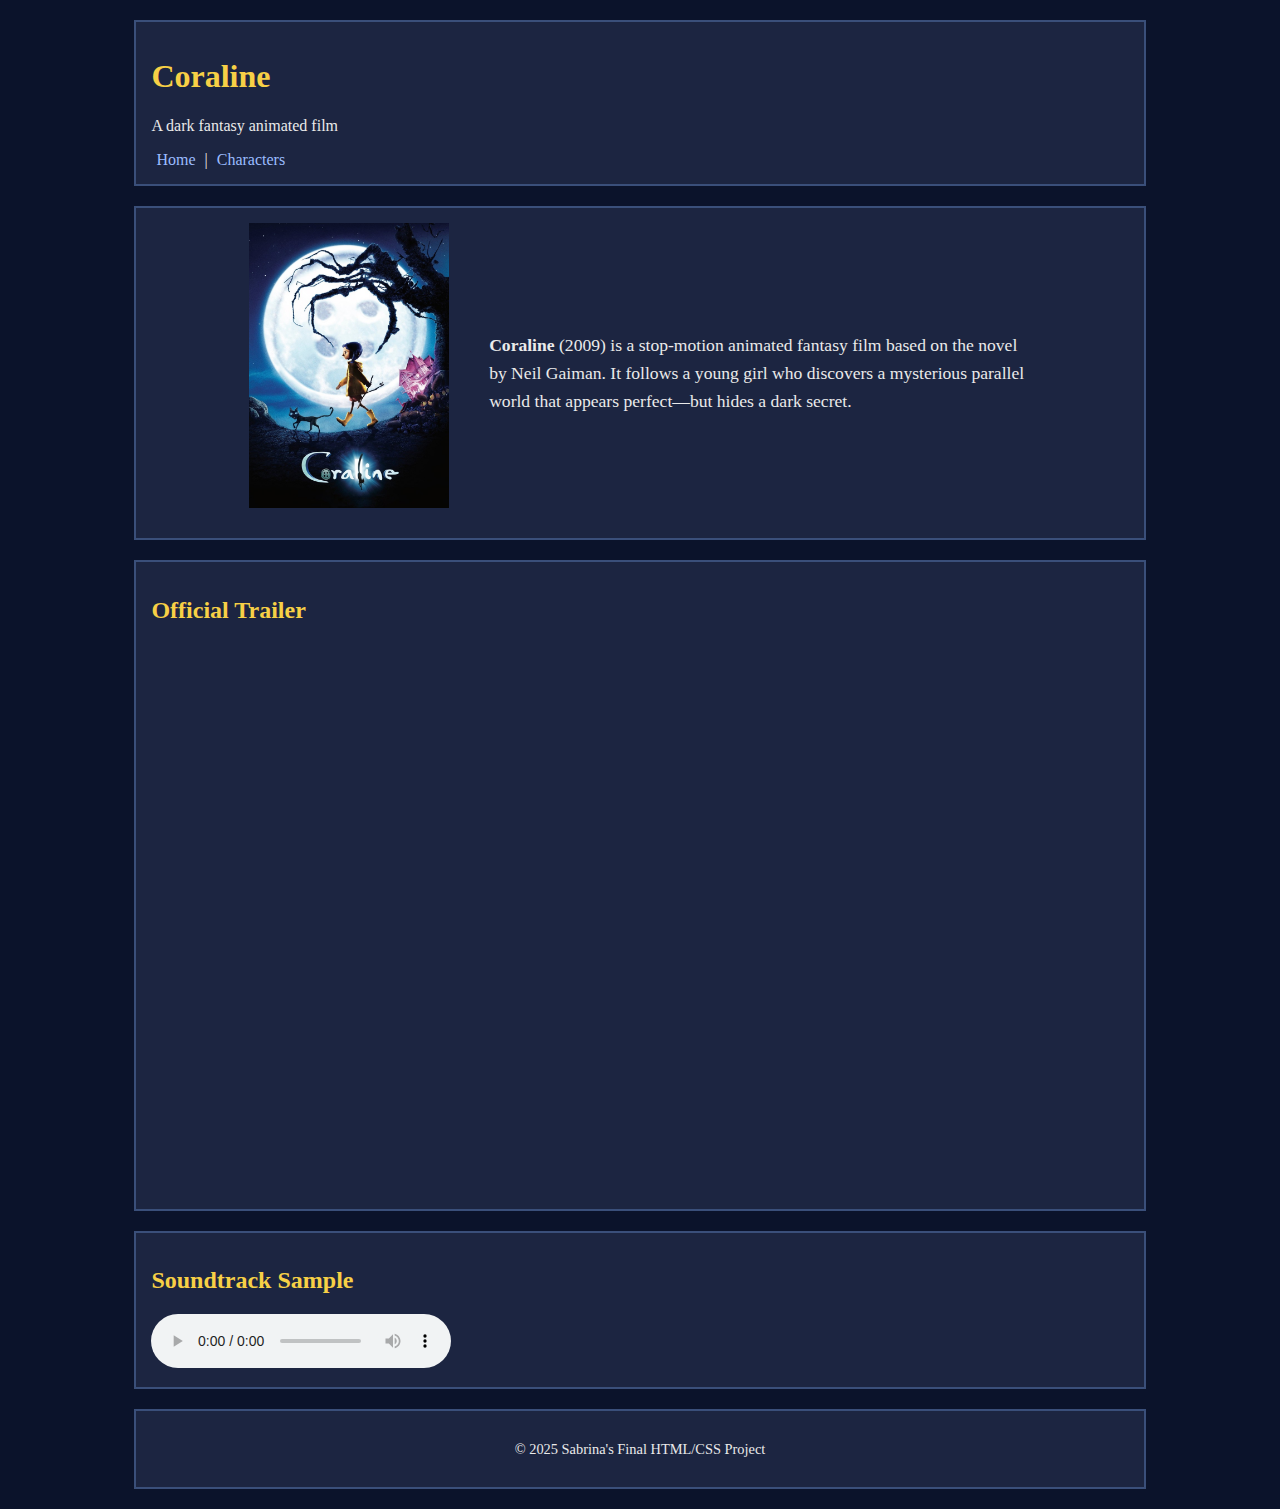
<file: index.html>
<!DOCTYPE html>
<html lang="en">
<head>
    <meta charset="UTF-8">
    <title>Coraline (2009)</title>
    <link rel="stylesheet" href="sabrinat_style.css">
</head>
<body>

<div class="container">
    <header class="box">
        <h1>Coraline</h1>
        <p class="tagline">A dark fantasy animated film</p>
        <nav>
            <a href="sabrinat_index.html">Home</a> |
            <a href="sabrinat_characters.html">Characters</a>
        </nav>
    </header>

    <section class="box">
    <div class="poster-wrapper poster-flex">
        <img src="images/coraline_poster.png" alt="Coraline movie poster" class="poster">

        <p>
            <strong>Coraline</strong> (2009) is a stop-motion animated fantasy film based on the novel by Neil Gaiman.
            It follows a young girl who discovers a mysterious parallel world that appears perfect—but hides a dark secret.
        </p>
    </div>
    </section>

    <section class="box">
    <h2>Official Trailer</h2>

    <div class="video-wrapper">
        <iframe 
            src="https://www.youtube-nocookie.com/embed/m9bOpeuvNwY"
            title="Coraline Official Trailer"
            frameborder="0"
            allow="accelerometer; autoplay; clipboard-write; encrypted-media; gyroscope; picture-in-picture"
            allowfullscreen>
        </iframe>
    </div>
    </section>

    <section class="box">
        <h2>Soundtrack Sample</h2>
        <audio controls>
            <source src="https://archive.org/download/CoralineSoundtrack/Coraline.mp3" type="audio/mpeg">
            Your browser does not support the audio element.
        </audio>
    </section>

    <footer class="box footer">
        <p>© 2025 Sabrina's Final HTML/CSS Project</p>
    </footer>
</div>

</body>
</html>
</file>
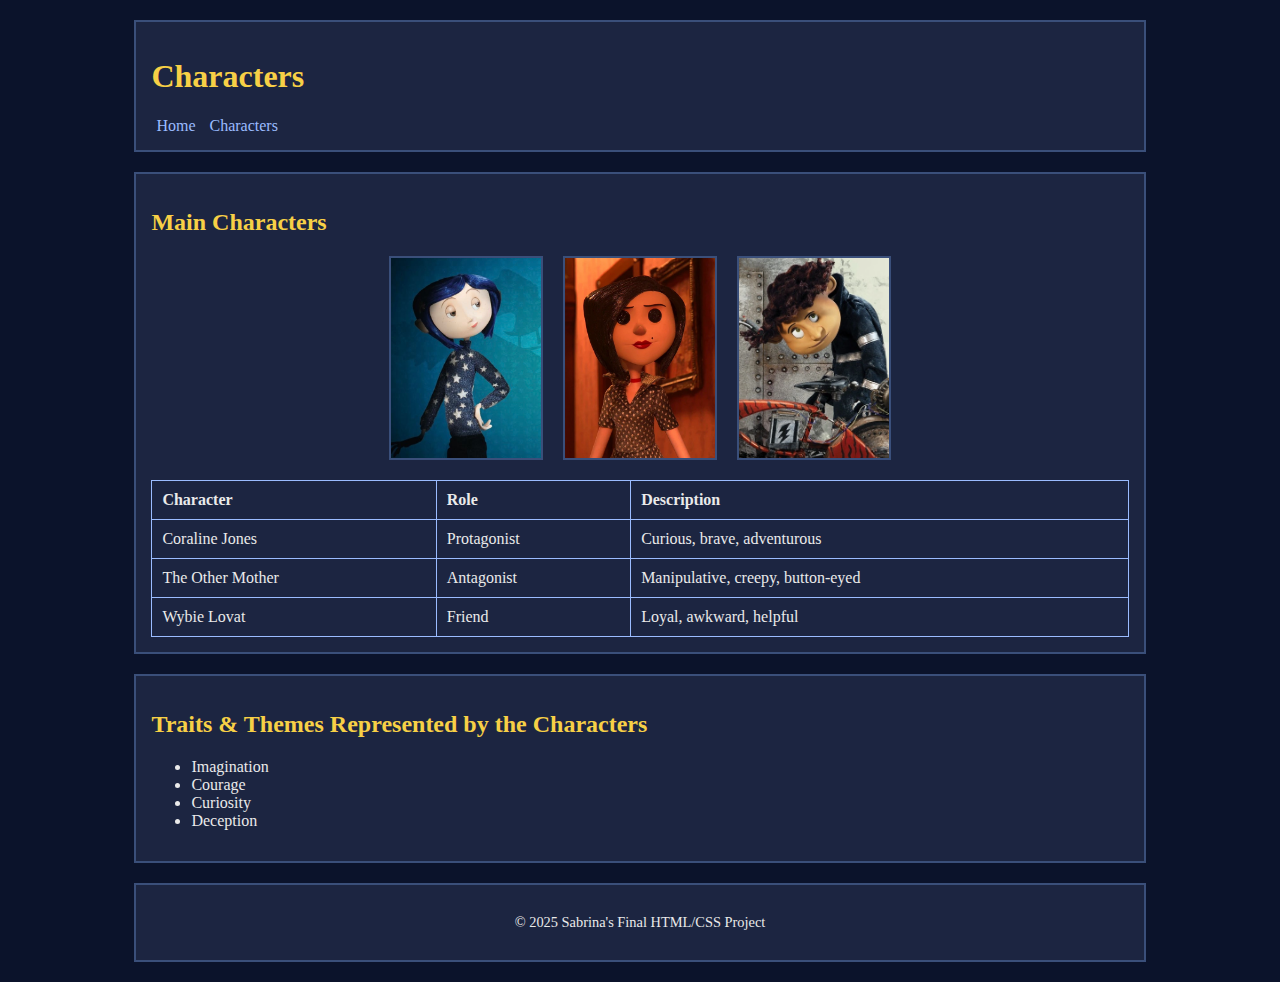
<file: sabrinat_characters.html>
<!DOCTYPE html>
<html lang="en">
<head>
    <meta charset="UTF-8">
    <title>Coraline Characters</title>
    <link rel="stylesheet" href="sabrinat_style.css">
</head>
<body>

<div class="container">
    <header class="box">
        <h1>Characters</h1>
        <nav>
          <a href="./">Home</a>
          <a href="sabrinat_characters.html">Characters</a>
        </nav>
    </header>

    <section class="box">
        <h2>Main Characters</h2>
         <div class="character-images">
            <img src="images/coraline.png" alt="Coraline Jones">
            <img src="images/other_mother.png" alt="The Other Mother">
            <img src="images/wybie.png" alt="Wybie Lovat">
        </div>
        <table>
            <tr>
                <th>Character</th>
                <th>Role</th>
                <th>Description</th>
            </tr>
            <tr>
                <td>Coraline Jones</td>
                <td>Protagonist</td>
                <td>Curious, brave, adventurous</td>
            </tr>
            <tr>
                <td>The Other Mother</td>
                <td>Antagonist</td>
                <td>Manipulative, creepy, button-eyed</td>
            </tr>
            <tr>
                <td>Wybie Lovat</td>
                <td>Friend</td>
                <td>Loyal, awkward, helpful</td>
            </tr>
        </table>
    </section>

    <section class="box">
        <h2>Traits & Themes Represented by the Characters</h2>
        <ul>
            <li>Imagination</li>
            <li>Courage</li>
            <li>Curiosity</li>
            <li>Deception</li>
        </ul>
    </section>

    <footer class="box footer">
        <p>© 2025 Sabrina's Final HTML/CSS Project</p>
    </footer>
</div>

</body>
</html>
</file>
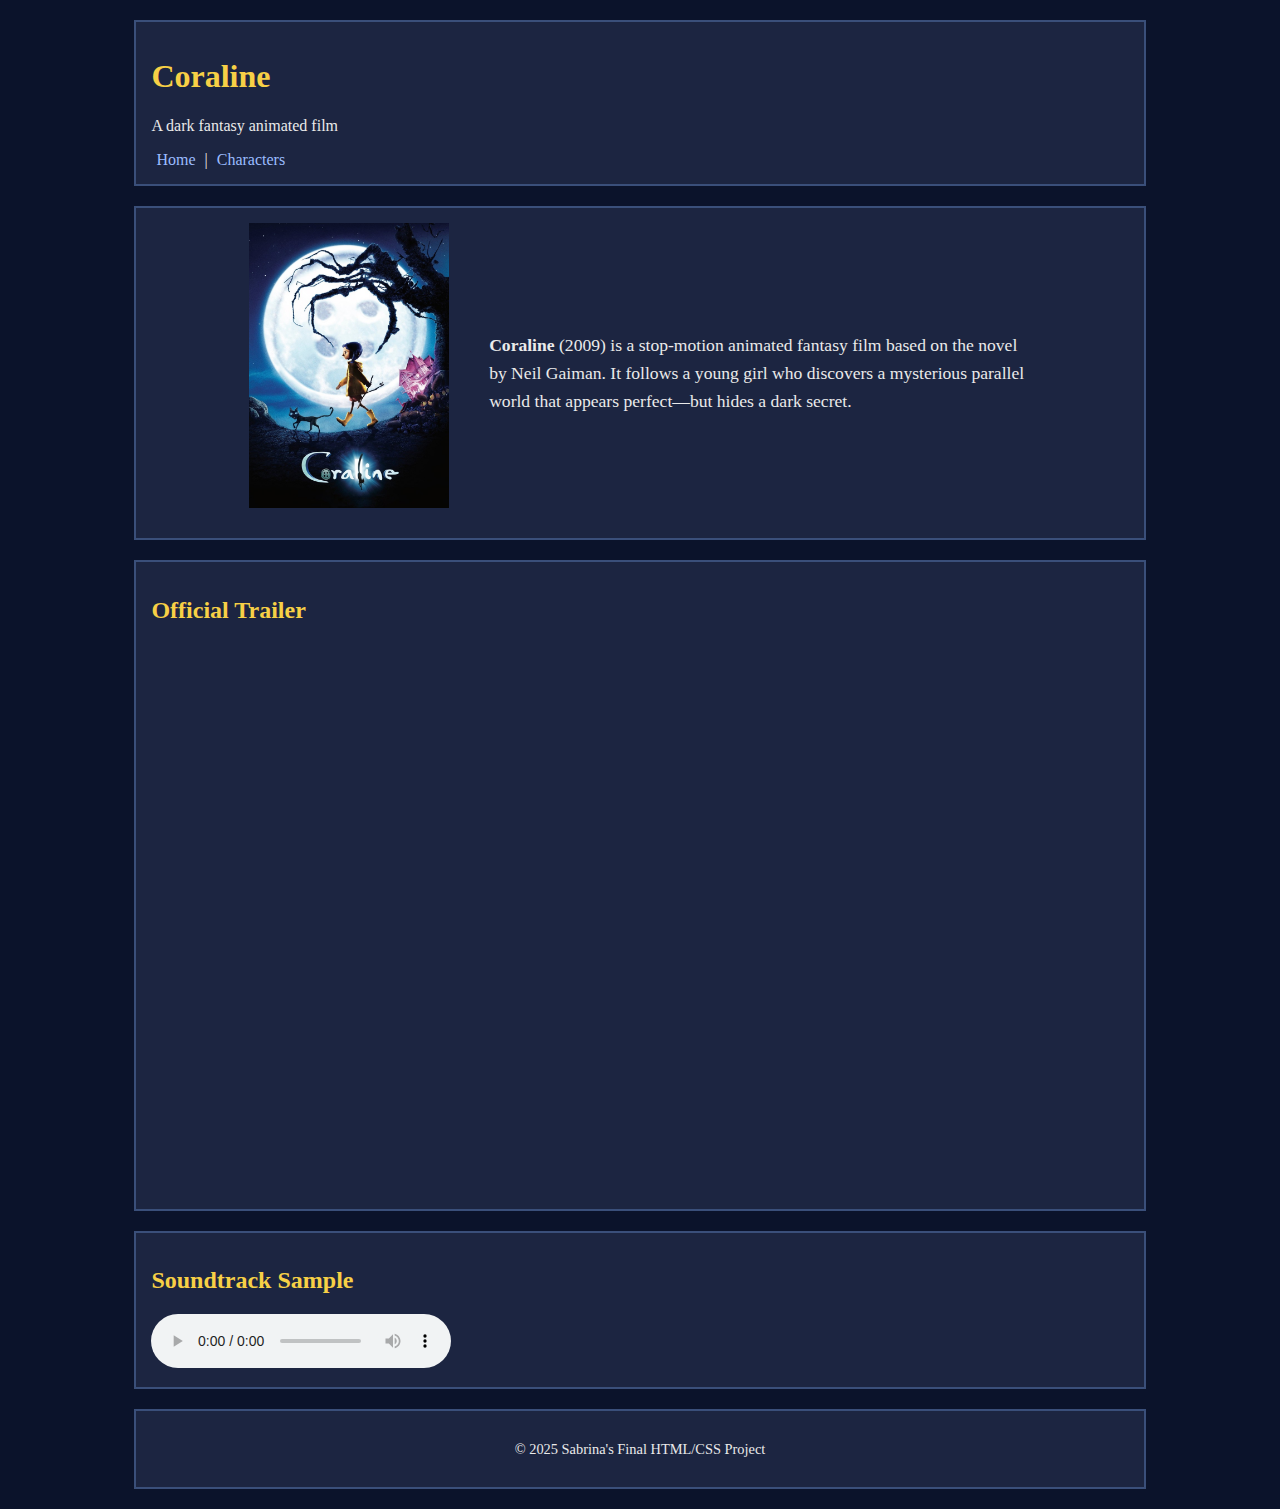
<file: sabrinat_index.html>
<!DOCTYPE html>
<html lang="en">
<head>
    <meta charset="UTF-8">
    <title>Coraline (2009)</title>
    <link rel="stylesheet" href="sabrinat_style.css">
</head>
<body>

<div class="container">
    <header class="box">
        <h1>Coraline</h1>
        <p class="tagline">A dark fantasy animated film</p>
        <nav>
            <a href="sabrinat_index.html">Home</a> |
            <a href="sabrinat_characters.html">Characters</a>
        </nav>
    </header>

    <section class="box">
    <div class="poster-wrapper poster-flex">
        <img src="images/coraline_poster.png" alt="Coraline movie poster" class="poster">

        <p>
            <strong>Coraline</strong> (2009) is a stop-motion animated fantasy film based on the novel by Neil Gaiman.
            It follows a young girl who discovers a mysterious parallel world that appears perfect—but hides a dark secret.
        </p>
    </div>
    </section>

    <section class="box">
    <h2>Official Trailer</h2>

    <div class="video-wrapper">
        <iframe 
            src="https://www.youtube-nocookie.com/embed/m9bOpeuvNwY"
            title="Coraline Official Trailer"
            frameborder="0"
            allow="accelerometer; autoplay; clipboard-write; encrypted-media; gyroscope; picture-in-picture"
            allowfullscreen>
        </iframe>
    </div>
    </section>

    <section class="box">
        <h2>Soundtrack Sample</h2>
        <audio controls>
            <source src="https://archive.org/download/CoralineSoundtrack/Coraline.mp3" type="audio/mpeg">
            Your browser does not support the audio element.
        </audio>
    </section>

    <footer class="box footer">
        <p>© 2025 Sabrina's Final HTML/CSS Project</p>
    </footer>
</div>

</body>
</html>
</file>
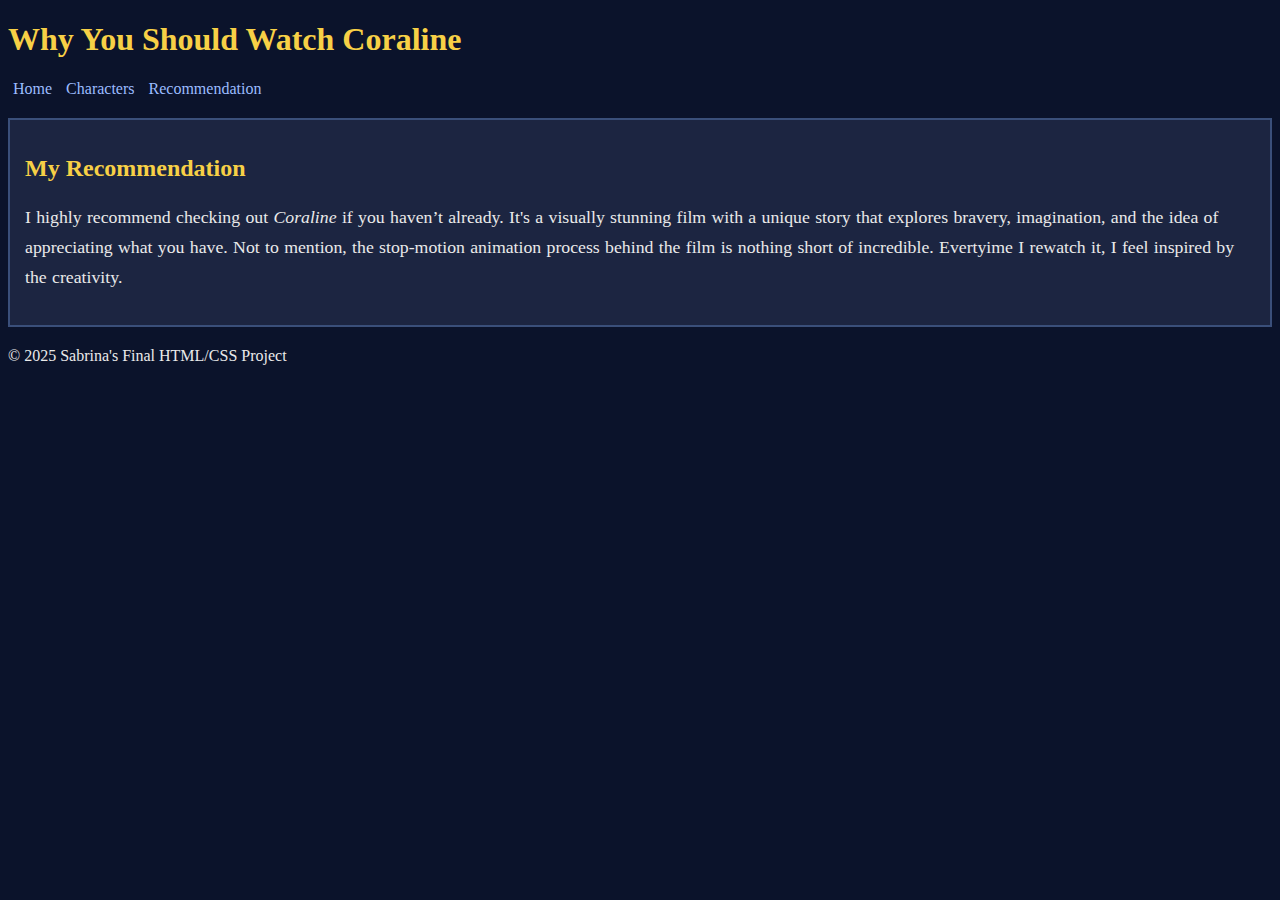
<file: sabrinat_recommendation.html>
<!DOCTYPE html>
<html lang="en">
<head>
    <meta charset="UTF-8">
    <title>Why You Should Watch Coraline</title>
    <link rel="stylesheet" href="sabrinat_style.css">
</head>
<body>

    <header>
        <h1>Why You Should Watch Coraline</h1>
    </header>

    <nav>
        <a href="./">Home</a>
        <a href="sabrinat_characters.html">Characters</a>
        <a href="sabrinat_recommendation.html">Recommendation</a>
    </nav>

    <section class="box">
        <h2>My Recommendation</h2>

        <p class="recommendation-text">
    I highly recommend checking out <em>Coraline</em> if you haven’t already.
    It's a visually stunning film with a unique story that explores bravery,
    imagination, and the idea of appreciating what you have.
    Not to mention, the stop-motion animation process behind the film is nothing
    short of incredible. Evertyime I rewatch it, I feel inspired by the creativity. 
        </p>
        
    </section>

    <footer>
        © 2025 Sabrina's Final HTML/CSS Project
    </footer>

</body>
</html>
</file>
<file: sabrinat_style.css>
body {
    background-color: #0b132b;
    font-family: Georgia, serif;
    color: #eaeaea;}

.container {
    width: 80%;
    margin: auto;}

h1, h2 {
    color: #f7d046;}

nav a {
    color: #9bbcff;
    text-decoration: none;
    margin: 0 5px;}

nav a:hover {
    text-decoration: underline;}

.box {
    border: 2px solid #3a4f7a;
    padding: 15px;
    margin: 20px 0;
    background-color: #1c2541;}

.poster {
    width: 200px;
    margin: 0 20px 15px 0;}

.poster-wrapper {
    width: 80%;
    margin: 0 auto;}

.poster-flex {
    display: flex;
    align-items: center;
    gap: 20px;}

.poster-flex p {
    font-size: 1.1em;
    line-height: 1.6;
    margin: 0;}

.clear {
    clear: both;}

.video-wrapper {
    position: relative;
    padding-bottom: 56.25%; /* 16:9 ratio */
    height: 0;
    overflow: hidden;}

.video-wrapper iframe {
    position: absolute;
    top: 0;
    left: 0;
    width: 100%;
    height: 100%;}

    /* Character images layout */
.character-images {
    display: flex;
    justify-content: center;
    gap: 20px;
    margin-bottom: 20px;}

.character-images img {
    width: 150px;
    height: 200px;
    object-fit: cover;
    border: 2px solid #3a4f7a;
    background-color: #0b132b;
}

table {
    width: 100%;
    border-collapse: collapse;}

table, th, td {
    border: 1px solid #9bbcff;}

th, td {
    padding: 10px;
    text-align: left;}

.recommendation-text {
    font-size: 1.11em;
    line-height: 1.7;
    word-spacing: 0.05em;}

.footer {
    text-align: center;
    font-size: 0.9em;}
</file>
